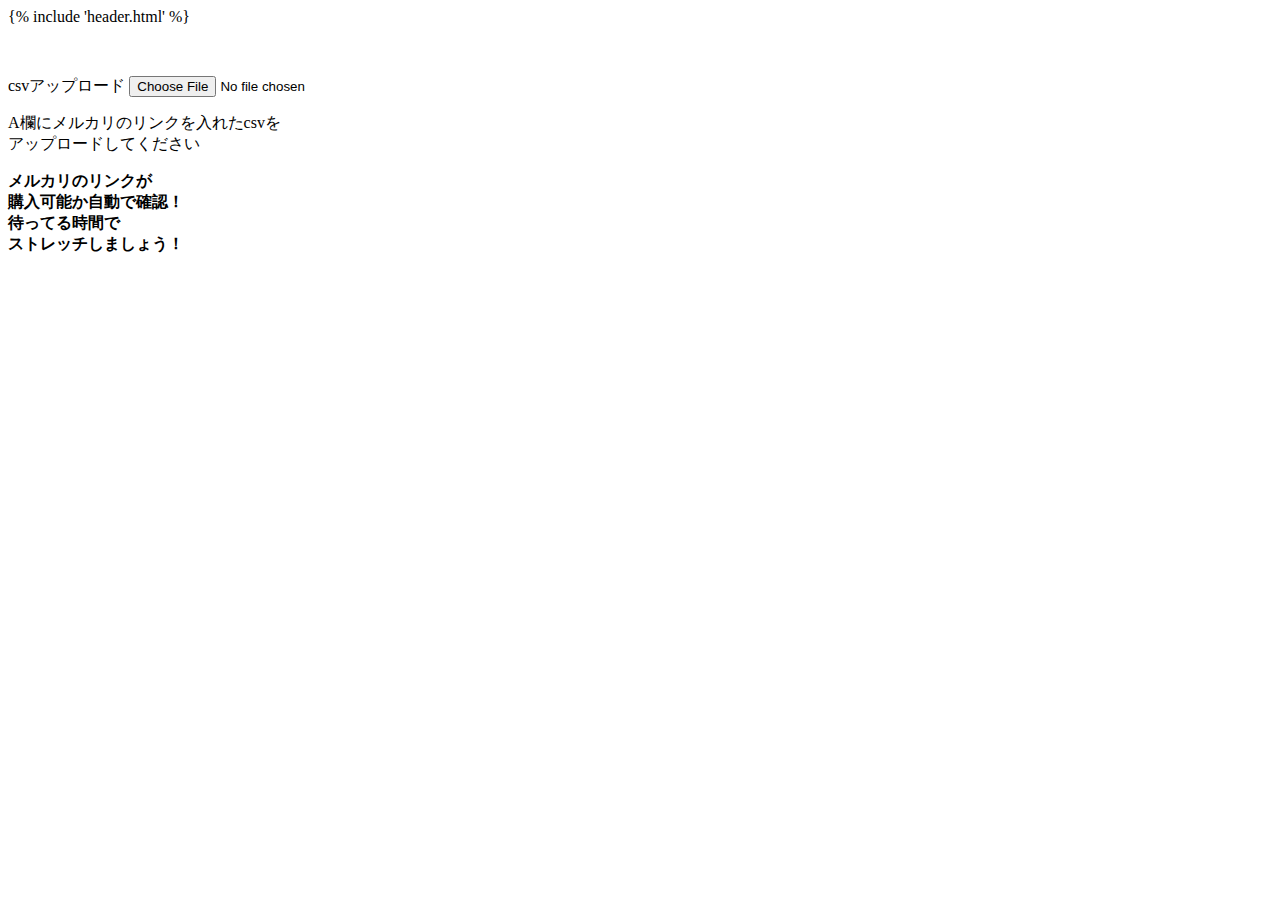
<file: templates/index.html>
<!DOCTYPE html>
<html>
<head>
    <title>StockStretch</title>
</head>
<body>
    {% include 'header.html' %}



    <div style="margin-top: 50px;">
      <form method="POST" action="/" enctype="multipart/form-data" class="upload-form">
        <div class="custom-file-upload">
            <label for="file1">csvアップロード</label>
            <input type="file" id="file1" name="file1" accept=".csv" onchange="this.form.submit();">
            <input type="submit" value="アップロード"  style="display:none">
        </div>
        <div class="text-container">
            <div class="column">
                <p>A欄にメルカリのリンクを入れたcsvを<br>アップロードしてください</p>
        </div>
          </div>
      </form>
      
    </div>
    <div class="center">
        <div><strong>メルカリのリンクが<br>購入可能か自動で確認！<br>待ってる時間で<br>ストレッチしましょう！</strong></div>
      </div>
      <script>
        function resizeText() {
          const center = document.getElementById('center');
          const height = window.innerHeight;
          const fontSize = height / 10; // ページの高さの10分の1に設定
          center.style.fontSize = fontSize + 'px';
        }
      
        window.addEventListener('resize', resizeText);
        resizeText();
      </script>
</body>
</html>
</file>
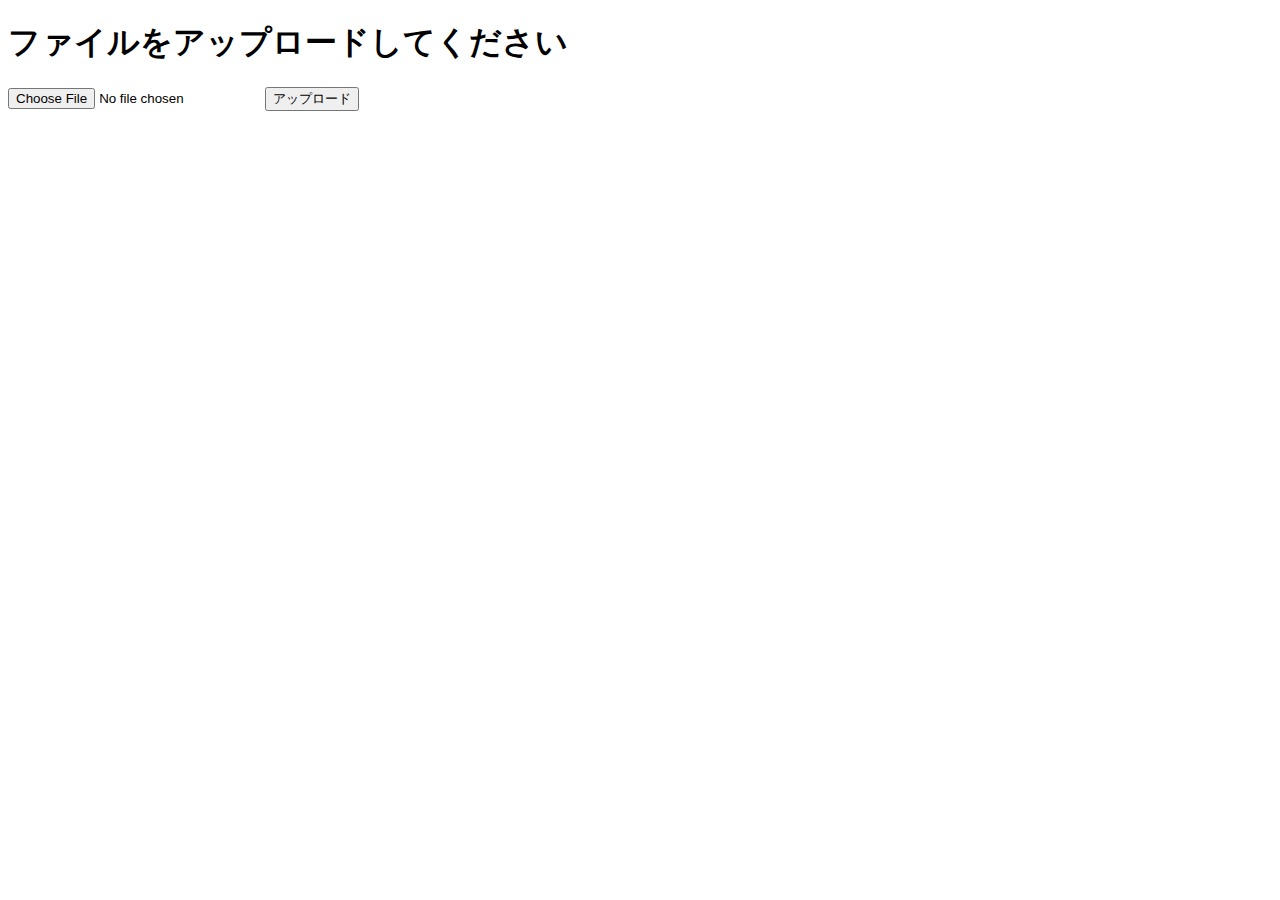
<file: templates/upload_form.html>
<!DOCTYPE html>
<html>
<head>
    <title>ファイルアップロード</title>
</head>
<body>
    <h1>ファイルをアップロードしてください</h1>
    <form action="/upload" method="post" enctype="multipart/form-data">
        <input type="file" name="file" accept=".csv">
        <input type="submit" value="アップロード">
    </form>
</body>
</html>
</file>
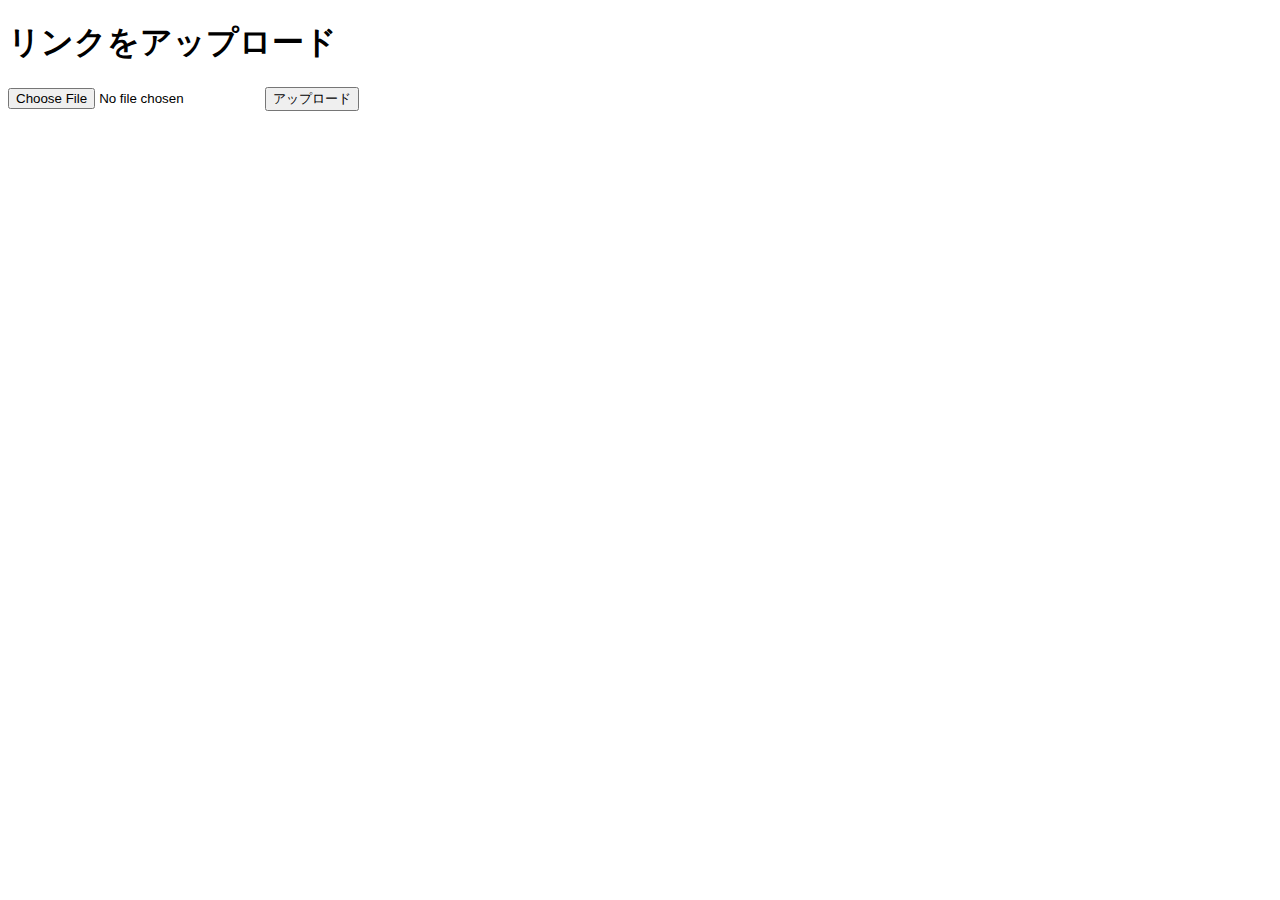
<file: templates/upload_hyper_form.html>
<!DOCTYPE html>
<html>
<head>
    <title>リンクアップロード</title>
</head>
<body>
    <h1>リンクをアップロード</h1>
    <form method="post" enctype="multipart/form-data">
        <input type="file" name="file1" accept=".csv">
        <button type="submit">アップロード</button>
    </form>
</body>
</html>
</file>
